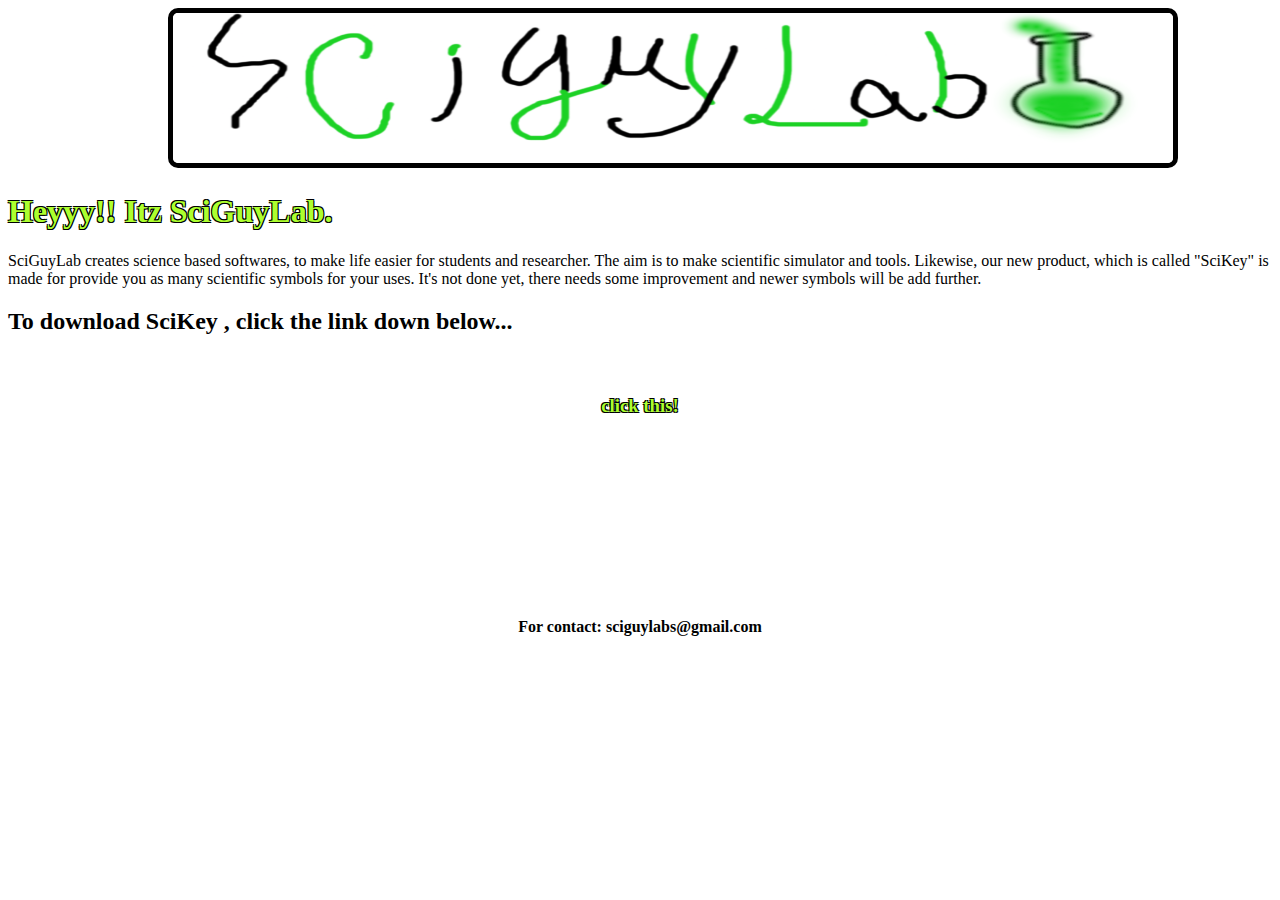
<file: index.html>
<!DOCTYPE html>
<html lang="en">
<head>
    <meta charset="UTF-8">
    <meta name="viewport" content="width=device-width, initial-scale=1.0">
    <link rel="stylesheet" href="style.css">
    <title>SciGuyLab</title>
</head>
    <link rel="icon" href="favicon.png" type="image/png">
<body>
    <img src="bg.png" height="150px" width="1000px">
    <h1>Heyyy!! Itz SciGuyLab.</h1>


    <p>SciGuyLab creates science based softwares, to make life easier for students and researcher. The aim is to make scientific simulator and tools. 
        Likewise, our new product, which is called "SciKey" is made for provide you as many scientific symbols for your uses.
        It's not done yet, there needs some improvement and newer symbols will be add further.
    </p>

    <h2>To download SciKey , click the link down below...</h2>
    <a href="https://downladscikey.netlify.app/"><h3>click this!</h3></a>



    <footer><h4>For contact: sciguylabs@gmail.com</h4></footer>
</body>
</html>
</file>
<file: style.css>
h1{
    color: greenyellow;
    text-shadow: 
    -1px -1px 0 black,  
     1px -1px 0 black,
    -1px  1px 0 black,
     1px  1px 0 black;
}
img{
    position: relative;
    border: 5px solid black;
    border-radius: 10px;
    left: 160px;
    right: 50px;
}
a{
    position: relative;
    text-decoration: none;
    text-align: center;
    top: 40px;
    color: greenyellow;
    text-shadow: 
    -1px -1px 0 black,  
    1px -1px 0 black,
   -1px  1px 0 black,
    1px  1px 0 black;
}
footer{
    position: relative;
    top: 220px;
    text-align: center;
}
</file>
